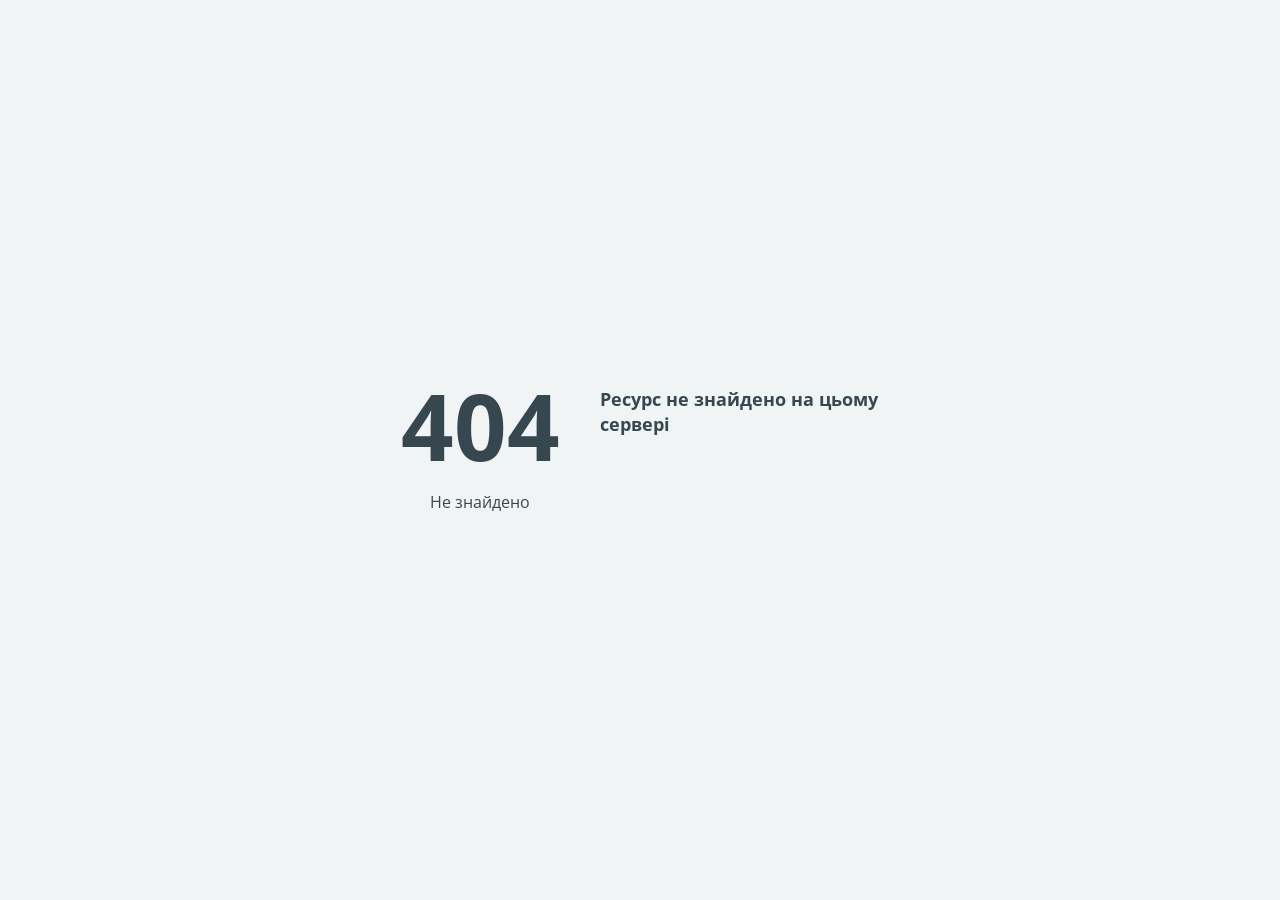
<file: public/assets-user/img/arrow2.html>
<!doctype html>
<html>
<head>
    <title>404 Не знайдено</title>
    <meta charset="UTF-8">
    <meta name="viewport" content="width=device-width">
    <link href='https://fonts.googleapis.com/css?family=Open+Sans:400,700&subset=latin,cyrillic' rel='stylesheet' type='text/css'>
    <style>
        body {
            background-color: #f1f4f5;
            color: #37474f;
            line-height: 1.4;
            font-family: 'Open Sans', sans-serif;
            margin: 0;
            padding: 0;
            }
        .error_code {
            display: block;
            font-size: 92px;
            font-weight: 700;
            margin-top: -25px;
            }
        .error_brief {
            display: block;
            font-size: 18px;
            font-weight: 700;
            margin-bottom: 15px;
            }
    </style>
</head>
<body>

<div style="display: table; position: absolute; height: 100%; width: 100%;">
    <div style="display: table-cell; vertical-align: middle; padding: 0 40px;">
        <div style="margin-left: auto; margin-right: auto; width: 520px;">
            <div style="float:left; width:200px; text-align: center; padding-right: 20px;">
                <span class="error_code">404</span>
                <span class="error_description">Не знайдено</span>
            </div>
            <div style="float:left; width:300px;">
                <span class="error_brief">Ресурс не знайдено на цьому сервері</span>
            </div>
            <div style="clear:both"></div>
        </div>
    </div>
</div>

</body>
</html>
</file>
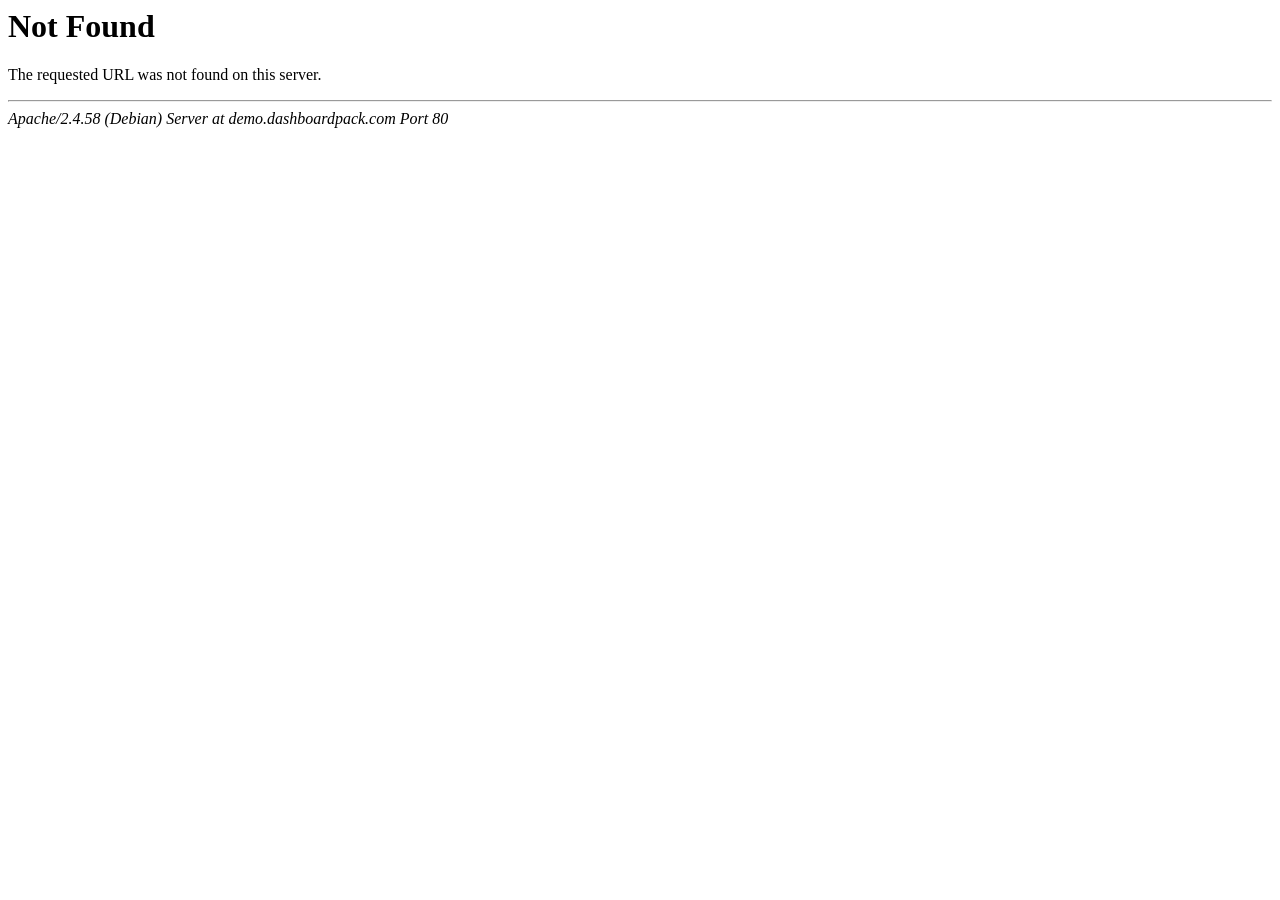
<file: public/assets-admin/img/progress/design-progress-red.html>
<!DOCTYPE HTML PUBLIC "-//IETF//DTD HTML 2.0//EN">
<html><head>
<title>404 Not Found</title>
</head><body>
<h1>Not Found</h1>
<p>The requested URL was not found on this server.</p>
<hr>
<address>Apache/2.4.58 (Debian) Server at demo.dashboardpack.com Port 80</address>
</body></html>
</file>
